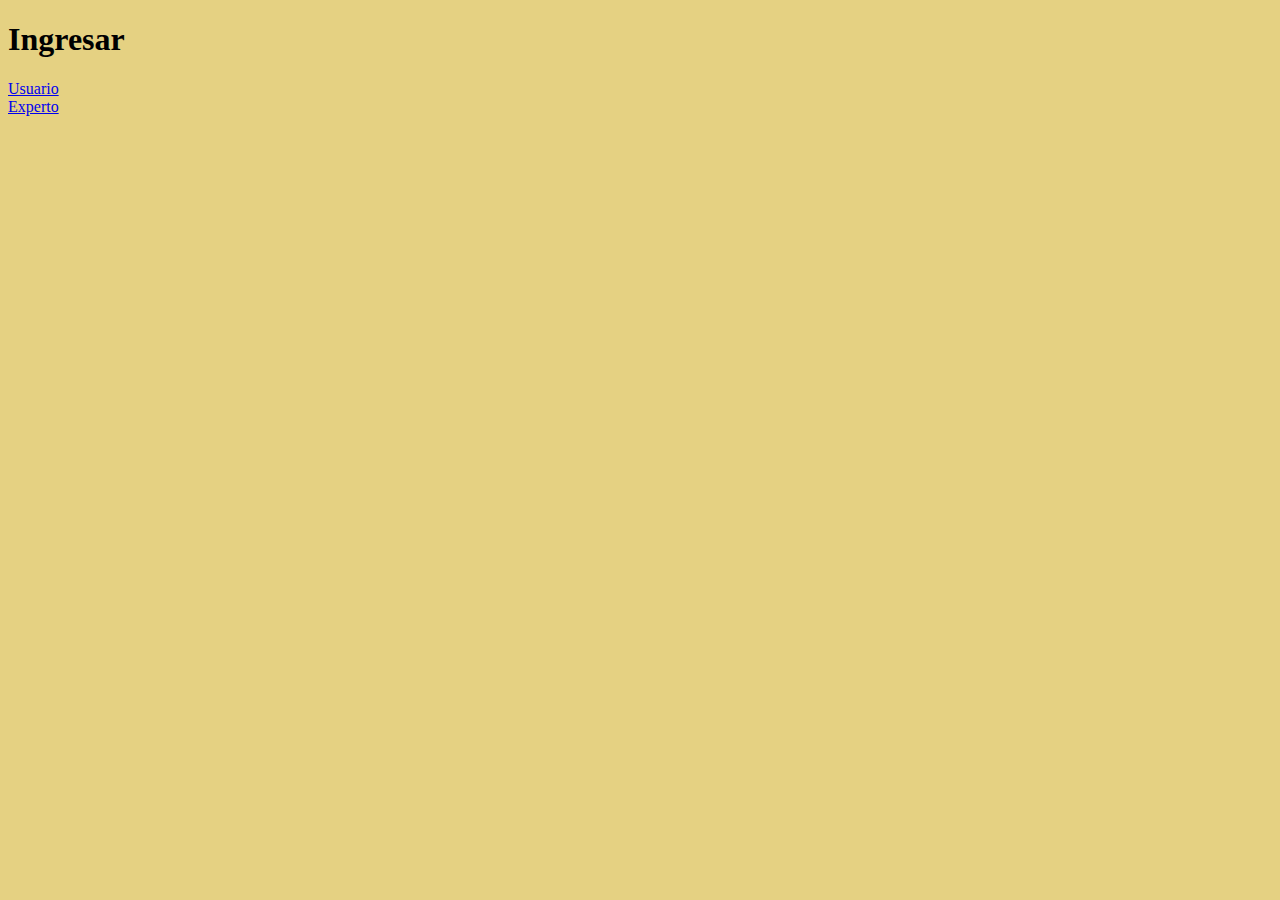
<file: login.html>
<!DOCTYPE html>
<html lang="en">
<head>
	<meta charset="UTF-8">
	<meta name="viewport" content="width=device-width, initial-scale=1.0">
	<title>EasyCook</title>
	<link rel="stylesheet" href="https://cdn.jsdelivr.net/npm/bootstrap@4.6.0/dist/css/bootstrap.min.css" integrity="sha384-B0vP5xmATw1+K9KRQjQERJvTumQW0nPEzvF6L/Z6nronJ3oUOFUFpCjEUQouq2+l" crossorigin="anonymous">
</head>
<body  style="background-color:#E5D182">

	<div class="content">

		<div class="row justify-content-center mt-5 col-12">

			<h1 class="">Ingresar</h1>

		</div>

		<div class="row justify-content-center mt-5 col-12">

			<a href="usuario/login.html" class="btn btn-outline-dark col-lg-2">Usuario</a>

		</div>
		
		<div class="row justify-content-center mt-3 col-12">

			<a href="experto/login.html" class="btn btn-outline-dark col-lg-2">Experto</a>

		</div>
		
		
	</div>
	

	<script src="https://code.jquery.com/jquery-3.5.1.slim.min.js" integrity="sha384-DfXdz2htPH0lsSSs5nCTpuj/zy4C+OGpamoFVy38MVBnE+IbbVYUew+OrCXaRkfj" crossorigin="anonymous"></script>
  	<script src="https://cdn.jsdelivr.net/npm/bootstrap@4.6.0/dist/js/bootstrap.bundle.min.js" integrity="sha384-Piv4xVNRyMGpqkS2by6br4gNJ7DXjqk09RmUpJ8jgGtD7zP9yug3goQfGII0yAns" crossorigin="anonymous"></script>
</body>
</html>
</file>
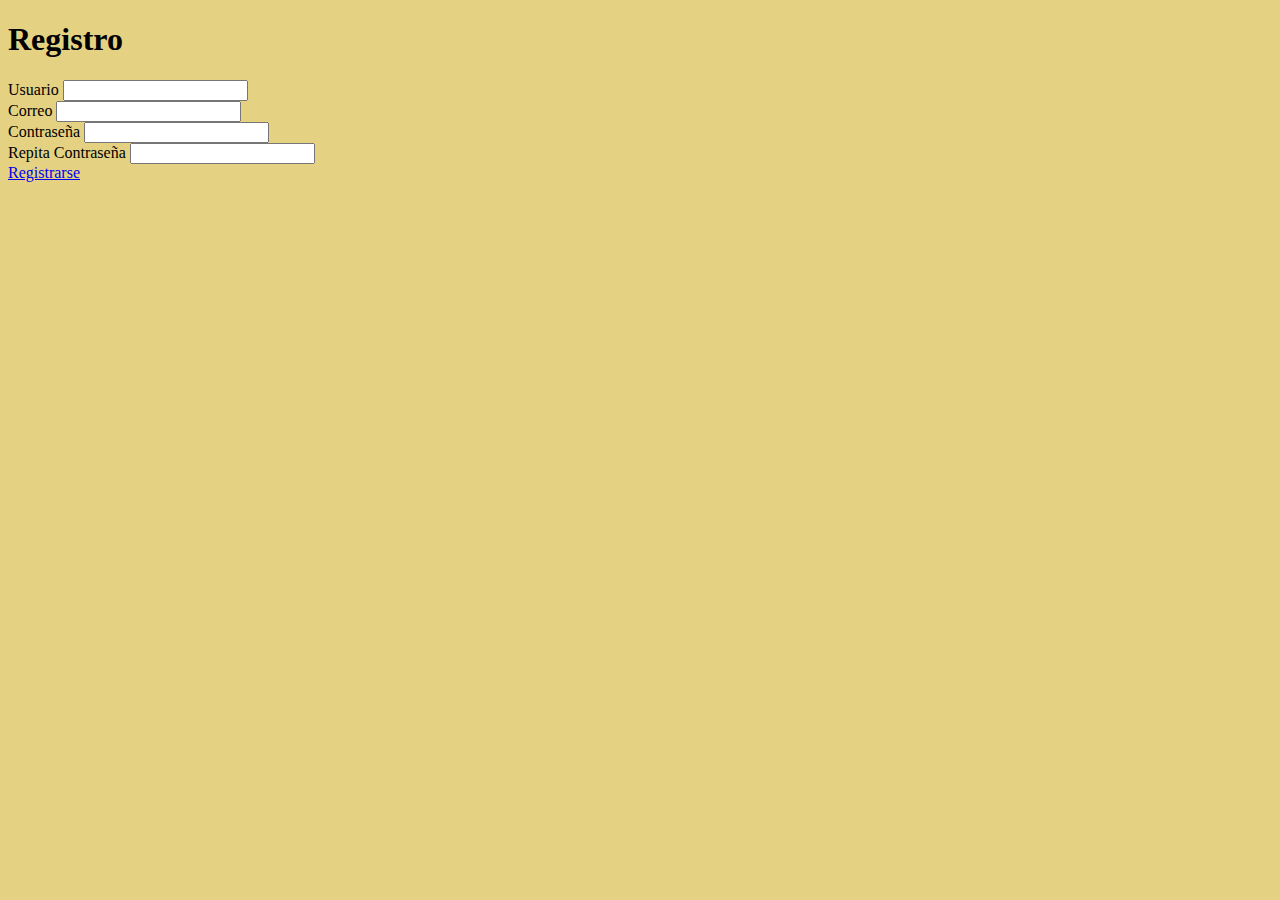
<file: registro.html>
<!DOCTYPE html>
<html lang="en">
<head>
	<meta charset="UTF-8">
	<meta name="viewport" content="width=device-width, initial-scale=1.0">
	<title>EasyCook</title>
	<link rel="stylesheet" href="https://cdn.jsdelivr.net/npm/bootstrap@4.6.0/dist/css/bootstrap.min.css" integrity="sha384-B0vP5xmATw1+K9KRQjQERJvTumQW0nPEzvF6L/Z6nronJ3oUOFUFpCjEUQouq2+l" crossorigin="anonymous">
</head>
<body  style="background-color:#E5D182">

	<div class="content">

		<div class="row justify-content-center mt-5 col-12">

			<h1 class="">Registro</h1>

		</div>

		<div class="row justify-content-center mt-4 col-12 form-group">

			

			<div class="col-lg-3 col-sm-6">
				<label class="col-12" for="">Usuario</label>
				<input id="input_user_user" type="text" class="form-control">

			</div>
		</div>

		<div class="row justify-content-center mt-4 col-12 form-group">

			

			<div class="col-lg-3 col-sm-6">
				<label class="col-12" for="">Correo</label>
				<input id="input_user_user" type="text" class="form-control">

			</div>
		</div>

		<div class="row justify-content-center mt-4 col-12 form-group">



			<div class="col-lg-3 col-sm-6">
				<label class="col-12" for="">Contraseña</label>
				<input id="input_user_user" type="text" class="form-control">

			</div>
		</div>
		
		<div class="row justify-content-center mt-4 col-12 form-group">

			<div class="col-lg-3 col-sm-6">
				<label class="col-12" for="">Repita Contraseña</label>
				<input id="input_contra_user" type="password" class="form-control">

			</div>
		</div>

		<div class="row justify-content-center mt-4 col-12 px-5">

			<a href="main_experto.html" class="btn btn-success col-lg-3 col-sm-6" id="btn_ingresar_usero" >Registrarse</a>
		</div>
		
		
	</div>
	
	<script src="../script.js"></script>
	<script src="https://code.jquery.com/jquery-3.5.1.slim.min.js" integrity="sha384-DfXdz2htPH0lsSSs5nCTpuj/zy4C+OGpamoFVy38MVBnE+IbbVYUew+OrCXaRkfj" crossorigin="anonymous"></script>
  	<script src="https://cdn.jsdelivr.net/npm/bootstrap@4.6.0/dist/js/bootstrap.bundle.min.js" integrity="sha384-Piv4xVNRyMGpqkS2by6br4gNJ7DXjqk09RmUpJ8jgGtD7zP9yug3goQfGII0yAns" crossorigin="anonymous"></script>
</body>
</html>
</file>
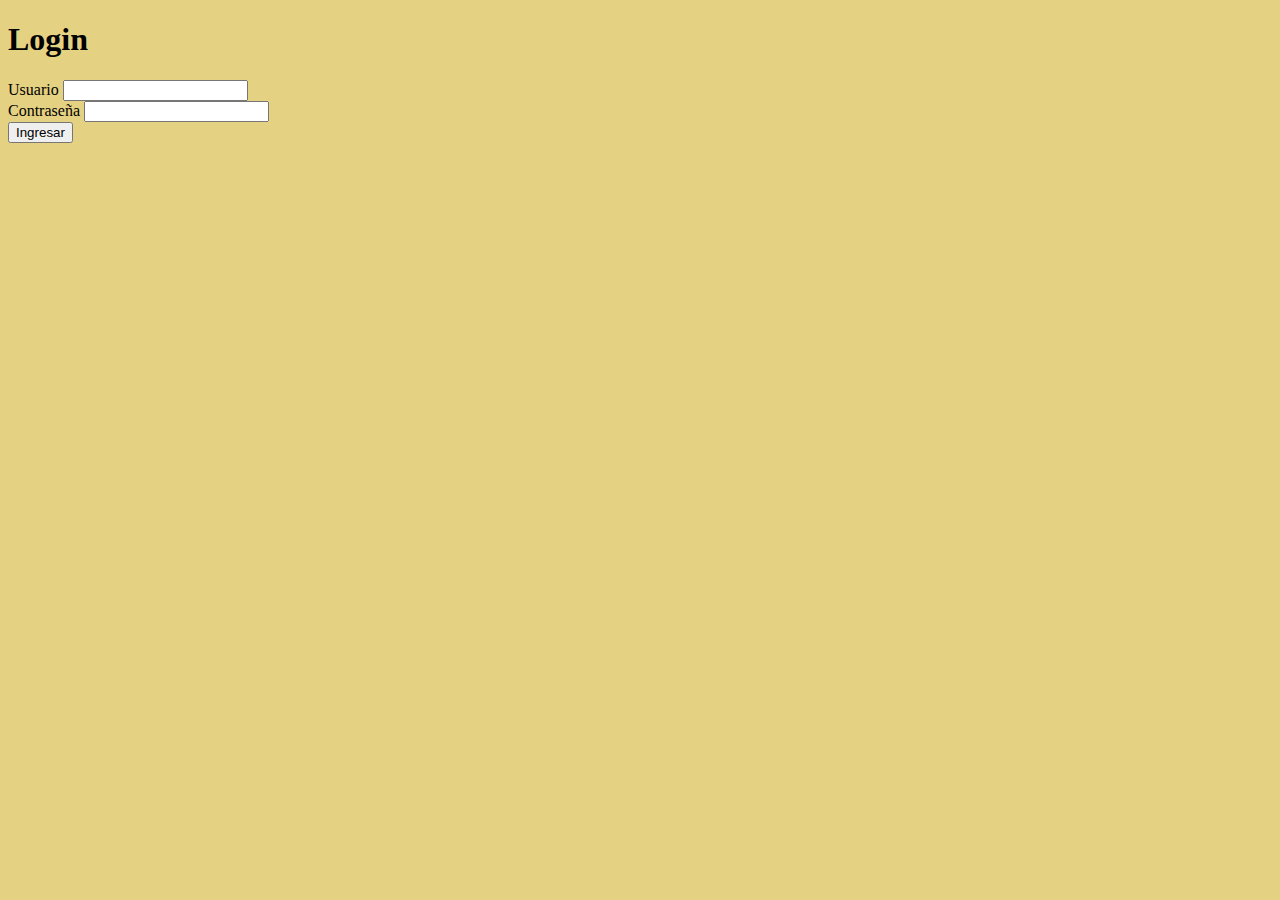
<file: experto/login.html>
<!DOCTYPE html>
<html lang="en">
<head>
	<meta charset="UTF-8">
	<meta name="viewport" content="width=device-width, initial-scale=1.0">
	<title>EasyCook</title>
	<link rel="stylesheet" href="https://cdn.jsdelivr.net/npm/bootstrap@4.6.0/dist/css/bootstrap.min.css" integrity="sha384-B0vP5xmATw1+K9KRQjQERJvTumQW0nPEzvF6L/Z6nronJ3oUOFUFpCjEUQouq2+l" crossorigin="anonymous">
</head>
<body  style="background-color:#E5D182">

	<div class="content">

		<div class="row justify-content-center mt-5 col-12">

			<h1 class="">Login</h1>

		</div>

		<div class="row justify-content-center mt-5 col-12 form-group">

			<div class="col-lg-3 col-sm-6">
				<label class="col-12" for="">Usuario</label>
				<input id="input_user_expert" type="text" class="form-control">

			</div>
		</div>
		
		<div class="row justify-content-center mt-4 col-12 form-group">

			<div class="col-lg-3 col-sm-6">
				<label class="col-12" for="">Contraseña</label>
				<input id="input_contra_expert" type="password" class="form-control">

			</div>
		</div>

		<div class="row justify-content-center mt-4 col-12 px-5">

			<button class="btn btn-success col-lg-3 col-sm-6" id="btn_ingresar_experto" onclick="login_expert();">Ingresar</button>
		</div>
		
		
	</div>
	
	<script src="../script.js"></script>
	<script src="https://code.jquery.com/jquery-3.5.1.slim.min.js" integrity="sha384-DfXdz2htPH0lsSSs5nCTpuj/zy4C+OGpamoFVy38MVBnE+IbbVYUew+OrCXaRkfj" crossorigin="anonymous"></script>
  	<script src="https://cdn.jsdelivr.net/npm/bootstrap@4.6.0/dist/js/bootstrap.bundle.min.js" integrity="sha384-Piv4xVNRyMGpqkS2by6br4gNJ7DXjqk09RmUpJ8jgGtD7zP9yug3goQfGII0yAns" crossorigin="anonymous"></script>
</body>
</html>
</file>
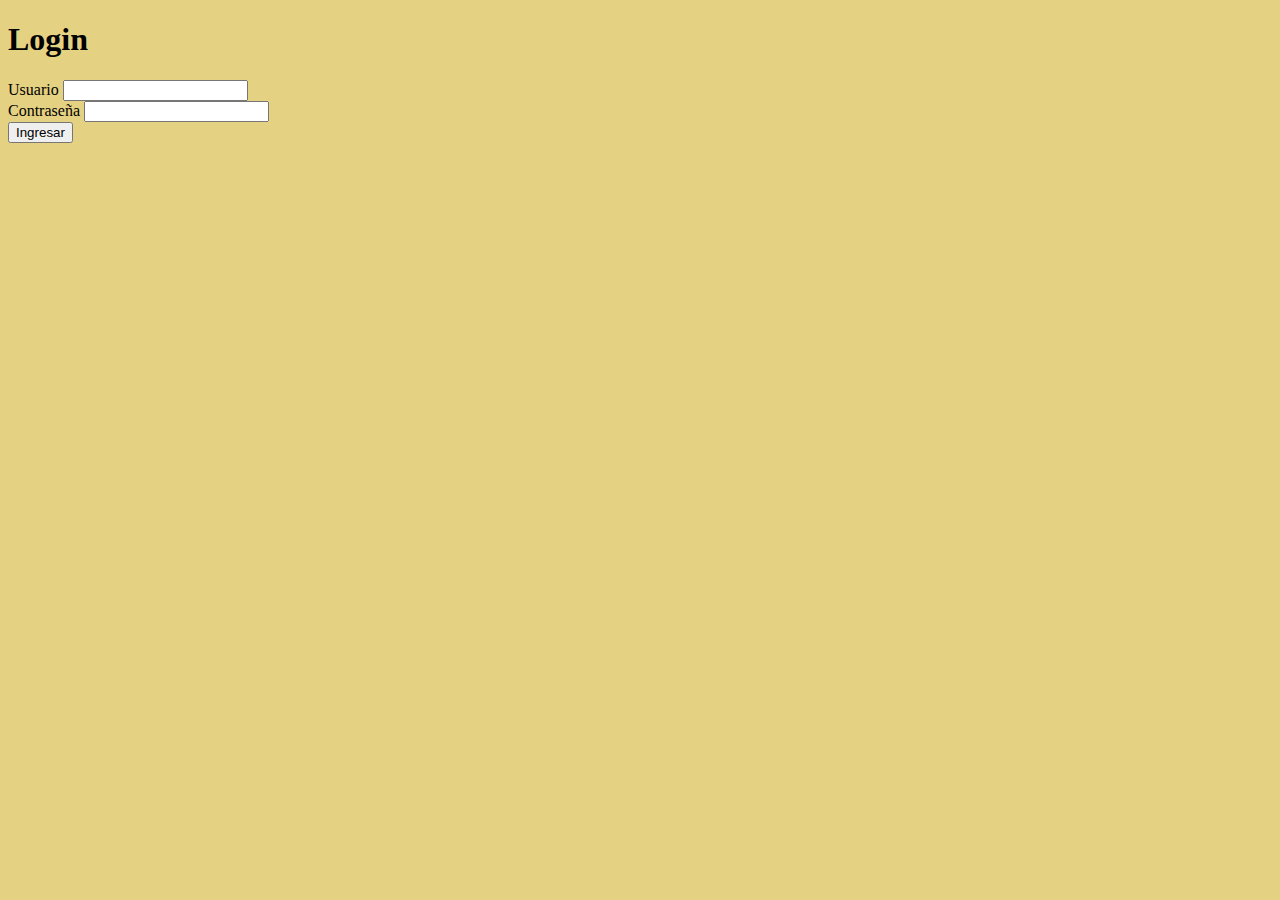
<file: usuario/login.html>
<!DOCTYPE html>
<html lang="en">
<head>
	<meta charset="UTF-8">
	<meta name="viewport" content="width=device-width, initial-scale=1.0">
	<title>EasyCook</title>
	<link rel="stylesheet" href="https://cdn.jsdelivr.net/npm/bootstrap@4.6.0/dist/css/bootstrap.min.css" integrity="sha384-B0vP5xmATw1+K9KRQjQERJvTumQW0nPEzvF6L/Z6nronJ3oUOFUFpCjEUQouq2+l" crossorigin="anonymous">
</head>
<body  style="background-color:#E5D182">

	<div class="content">

		<div class="row justify-content-center mt-5 col-12">

			<h1 class="">Login</h1>

		</div>

		<div class="row justify-content-center mt-5 col-12 form-group">

			<div class="col-lg-3 col-sm-6">
				<label class="col-12" for="">Usuario</label>
				<input id="input_user_user" type="text" class="form-control">

			</div>
		</div>
		
		<div class="row justify-content-center mt-4 col-12 form-group">

			<div class="col-lg-3 col-sm-6">
				<label class="col-12" for="">Contraseña</label>
				<input id="input_contra_user" type="password" class="form-control">

			</div>
		</div>

		<div class="row justify-content-center mt-4 col-12 px-5">

			<button class="btn btn-success col-lg-3 col-sm-6" id="btn_ingresar_usero" onclick="login_user();">Ingresar</button>
		</div>
		
		
	</div>
	
	<script src="../script.js"></script>
	<script src="https://code.jquery.com/jquery-3.5.1.slim.min.js" integrity="sha384-DfXdz2htPH0lsSSs5nCTpuj/zy4C+OGpamoFVy38MVBnE+IbbVYUew+OrCXaRkfj" crossorigin="anonymous"></script>
  	<script src="https://cdn.jsdelivr.net/npm/bootstrap@4.6.0/dist/js/bootstrap.bundle.min.js" integrity="sha384-Piv4xVNRyMGpqkS2by6br4gNJ7DXjqk09RmUpJ8jgGtD7zP9yug3goQfGII0yAns" crossorigin="anonymous"></script>
</body>
</html>
</file>
